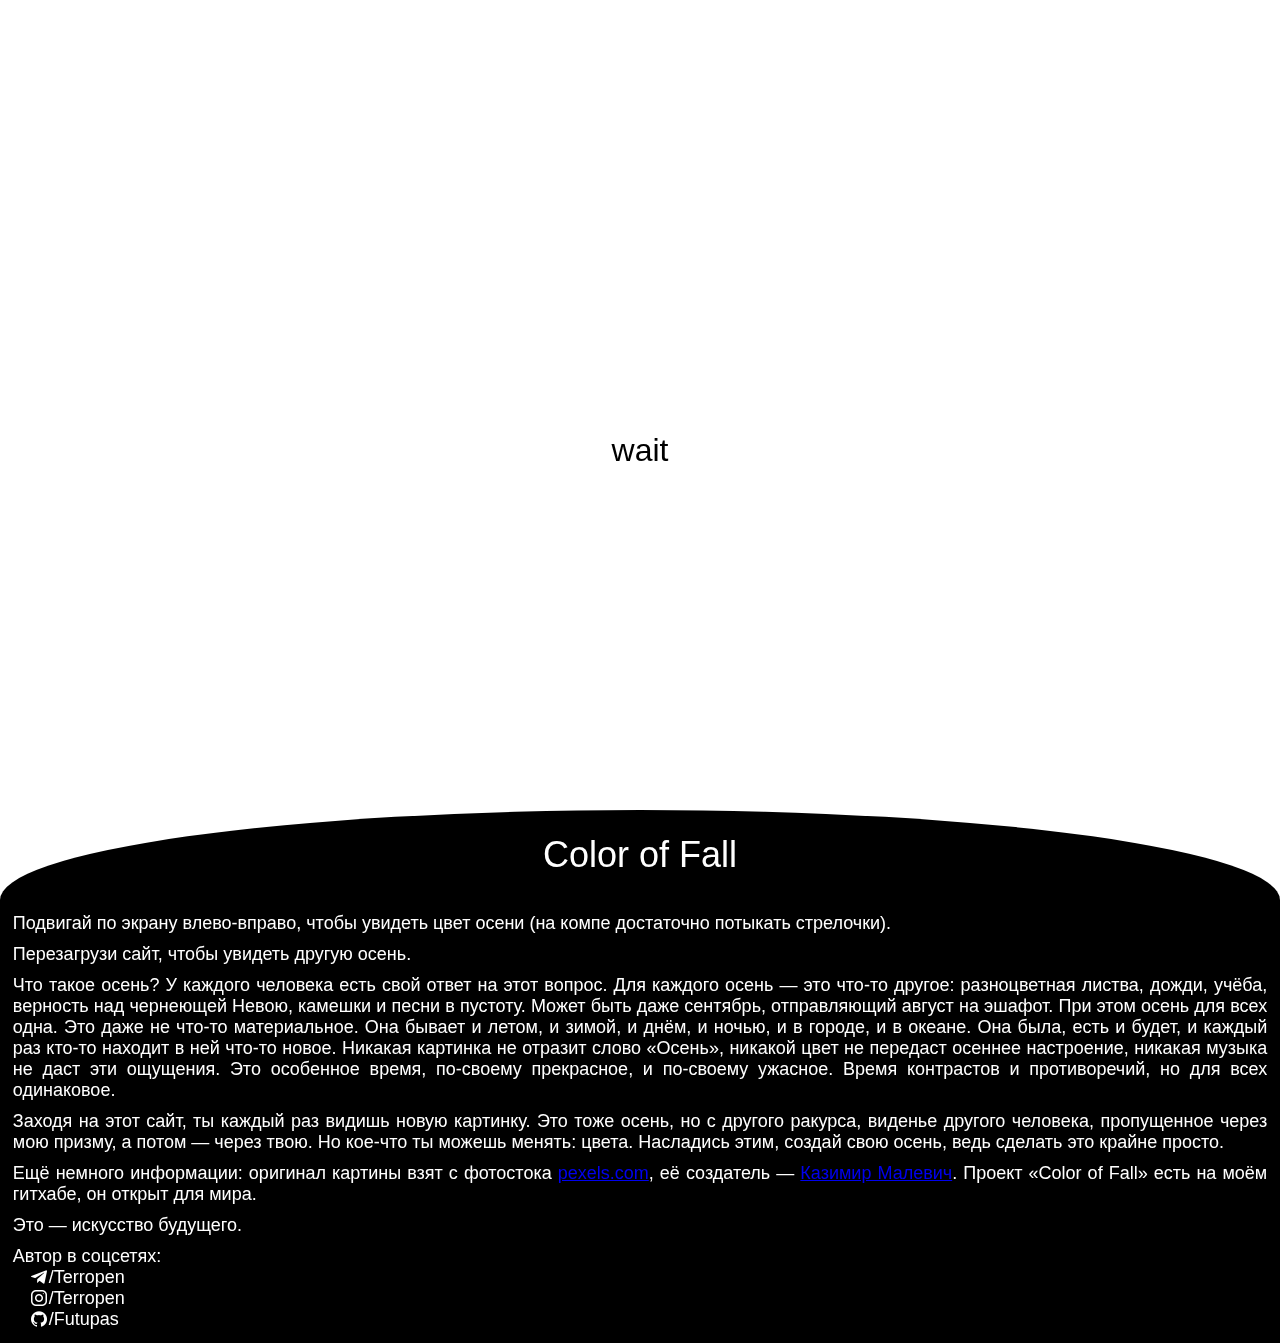
<file: index.html>
<!DOCTYPE html>
<html lang="en">
<head>
    <meta charset="UTF-8" />
    <meta name="viewport" content="width=device-width, initial-scale=1.0, maximum-scale=1.0, user-scalable=0" />
    <title>Color of Fall</title>
    <link rel="stylesheet" href="./styles.css" />
    <link rel="shortcut icon" href="favicon.ico" type="image/x-icon" />
</head>
<body>
    <div id="waittextdiv">wait</div>

    <img src="[data-uri]" alt="" id="img" />

    <dov id="scrollcontainer">
        <div id="scrolldiv"></div>
    </dov>
    <div id="info">
        <div id="animation"></div>
        <div id="title">
            Color of Fall
        </div>
        <div id="text">
            <p>
                Подвигай по&nbsp;экрану влево-вправо, чтобы увидеть цвет осени (на&nbsp;компе достаточно потыкать стрелочки).
            </p>
            <p>
                Перезагрузи сайт, чтобы увидеть другую осень.
            </p>
            <p>
                Что такое осень? У&nbsp;каждого человека есть свой ответ на&nbsp;этот вопрос. Для каждого осень&nbsp;&mdash; это что-то другое: разноцветная листва, дожди, учёба, верность над чернеющей Невою, камешки и&nbsp;пeсни в&nbsp;пустоту. Может быть даже сентябрь, отправляющий август на&nbsp;эшафот. При этом осень для всех одна. Это даже не&nbsp;что-то материальное. Она бывает и&nbsp;летом, и&nbsp;зимой, и&nbsp;днём, и&nbsp;ночью, и&nbsp;в&nbsp;городе, и&nbsp;в&nbsp;океане. Она была, есть и&nbsp;будет, и&nbsp;каждый раз кто-то находит в&nbsp;ней что-то новое. Никакая картинка не&nbsp;отразит слово &laquo;Осень&raquo;, никакой цвет не&nbsp;передаст осеннее настроение, никакая музыка не&nbsp;даст эти ощущения. Это особенное время, по-своему прекрасное, и&nbsp;по-своему ужасное. Время контрастов и&nbsp;противоречий, но для всех одинаковое.
            </p>
            <p>
                Заходя на&nbsp;этот сайт, ты&nbsp;каждый раз видишь новую картинку. Это тоже осень, но&nbsp;с&nbsp;другого ракурса, виденье другого человека, пропущенное через мою призму, а&nbsp;потом&nbsp;&mdash; через твою. Но&nbsp;кое-что ты&nbsp;можешь менять: цвета. Насладись этим, создай свою осень, ведь сделать это крайне просто.
            </p>
            <p>
                Ещё немного информации: оригинал картины взят с&nbsp;фотостока <a href="https://www.pexels.com/">pexels.com</a>, её создатель&nbsp;&mdash; <a id="photographer" href="https://it.wikipedia.org/wiki/Artemij_Andreevi%C4%8D_Lebedev">Казимир Малевич</a>. Проект &laquo;Color of&nbsp;Fall&raquo; есть на&nbsp;моём гитхабе, он&nbsp;открыт для мира.
            </p>
            <p>
                Это&nbsp;&mdash; искусство будущего.
            </p>
            <p>
                Автор в соцсетях:
                <a href="https://t.me/Terropen" class="smlink" style="background-image: url(./img/sm_telegram.png)">/Terropen</a>
                <a href="https://instagram.com/terropen" class="smlink" style="background-image: url(./img/sm_instagram.png)">/Terropen</a>
                <a href="https://github.com/Futupas" class="smlink" style="background-image: url(./img/sm_github.png)">/Futupas</a>
            </p>
        </div>
    </div>

    <script src="app.js"></script>
</body>
</html>
</file>
<file: styles.css>
*{
    margin: 0px;
    padding: 0px;
    box-sizing: border-box;
    font-family: Arial, Helvetica, sans-serif;
}

body {
    overflow-x: hidden;
}

#scrollcontainer {
    position: fixed;
    /* position: absolute; */
    top: 0px;
    left: 0px;
    width: 100%;
    height: 150vh;
    overflow-x: auto;
    overflow-y: hidden;
}
#img{
    position: fixed;
    top: 0px;
    left: 0px;
    width: 100%;
    height: 100vh;
    object-fit: cover;
    object-position: center;
}
#scrolldiv{
    position: absolute;
    top: 0px;
    left: 0px;
    height: 100vh;
}

#waittextdiv{
    position: fixed;
    top: 0px;
    left: 0px;
    width: 100%;
    height: 100vh;
    line-height: 100vh;
    font-size: xx-large;
    color: black;
    text-align: center;
}

#info{
    position: absolute;
    top: 90vh;
    left: 0px;
    width: 100%;
    transition: top .3s ease-out;
    z-index: 3;
}
#info.expanded{
    top: 10vh;
}

#info > #text {
    position: absolute;
    top: 10vh;
    left: 0px;
    width: 100%;
    overflow: auto;
    color: #fff;
    padding: 1vw;
    text-align: justify;
    font-size: large;
    background-color: #000;
}

#info > #animation {
    position: absolute;
    top: 10vh;
    left: 0px;
    width: 100%;
    height: 10vh;
    background-color: #000;
    opacity: .5;
    animation: title_animation 7s linear 0s infinite;
}
/* #info > #animation.expanded {
    top: 10vh;
} */

#info > #title {
    position: absolute;
    top: 0vh;
    left: 0px;
    width: 100%;
    height: 10vh;
    background-color: #000;
    border-top-left-radius: 50vw 10vh;
    border-top-right-radius: 50vw 10vh;
    line-height: 10vh;
    font-size: 4vh;
    color: white;
    text-align: center;
}

#info p{
    margin-bottom: 10px;
}
#info p:last-child{
    margin-bottom: 0px;
}

#info a.smlink,
#info a.smlink:visited{
    display: block;
    font-size: 1em;
    padding-left: 1em;
    color: white;
    text-decoration: none;
    background-repeat: no-repeat;
    background-position: left center;
    background-size: .9em .9em;
    animation: none;
    margin-left: 1em;
}

#info a.smlink:hover,
#info a.smlink:active{
    display: block;
    /* padding-left: 2em; */
    font-size: 1em;
    color: white;
    text-decoration: none;
    background-repeat: no-repeat;
    background-size: .9em .9em;
    animation: link_animation 1s ease-out 0s infinite;
    transition: padding-left 1s ease-out, background-position 1s ease-out;
}

@keyframes link_animation{
    0% {
        padding-left: 1em;
        background-position: 0em center;
    }
    50% {
        padding-left: 2em;
        background-position: 1em center;
    }
    100% {
        padding-left: 1em;
        background-position: 0em center;
    }
}
@keyframes title_animation{
    0% {
        top: 10vh
    }
    5% {
        top: 0vh
    }
    10% {
        top: 10vh
    }
    100% {
        top: 10vh
    }
}
</file>
